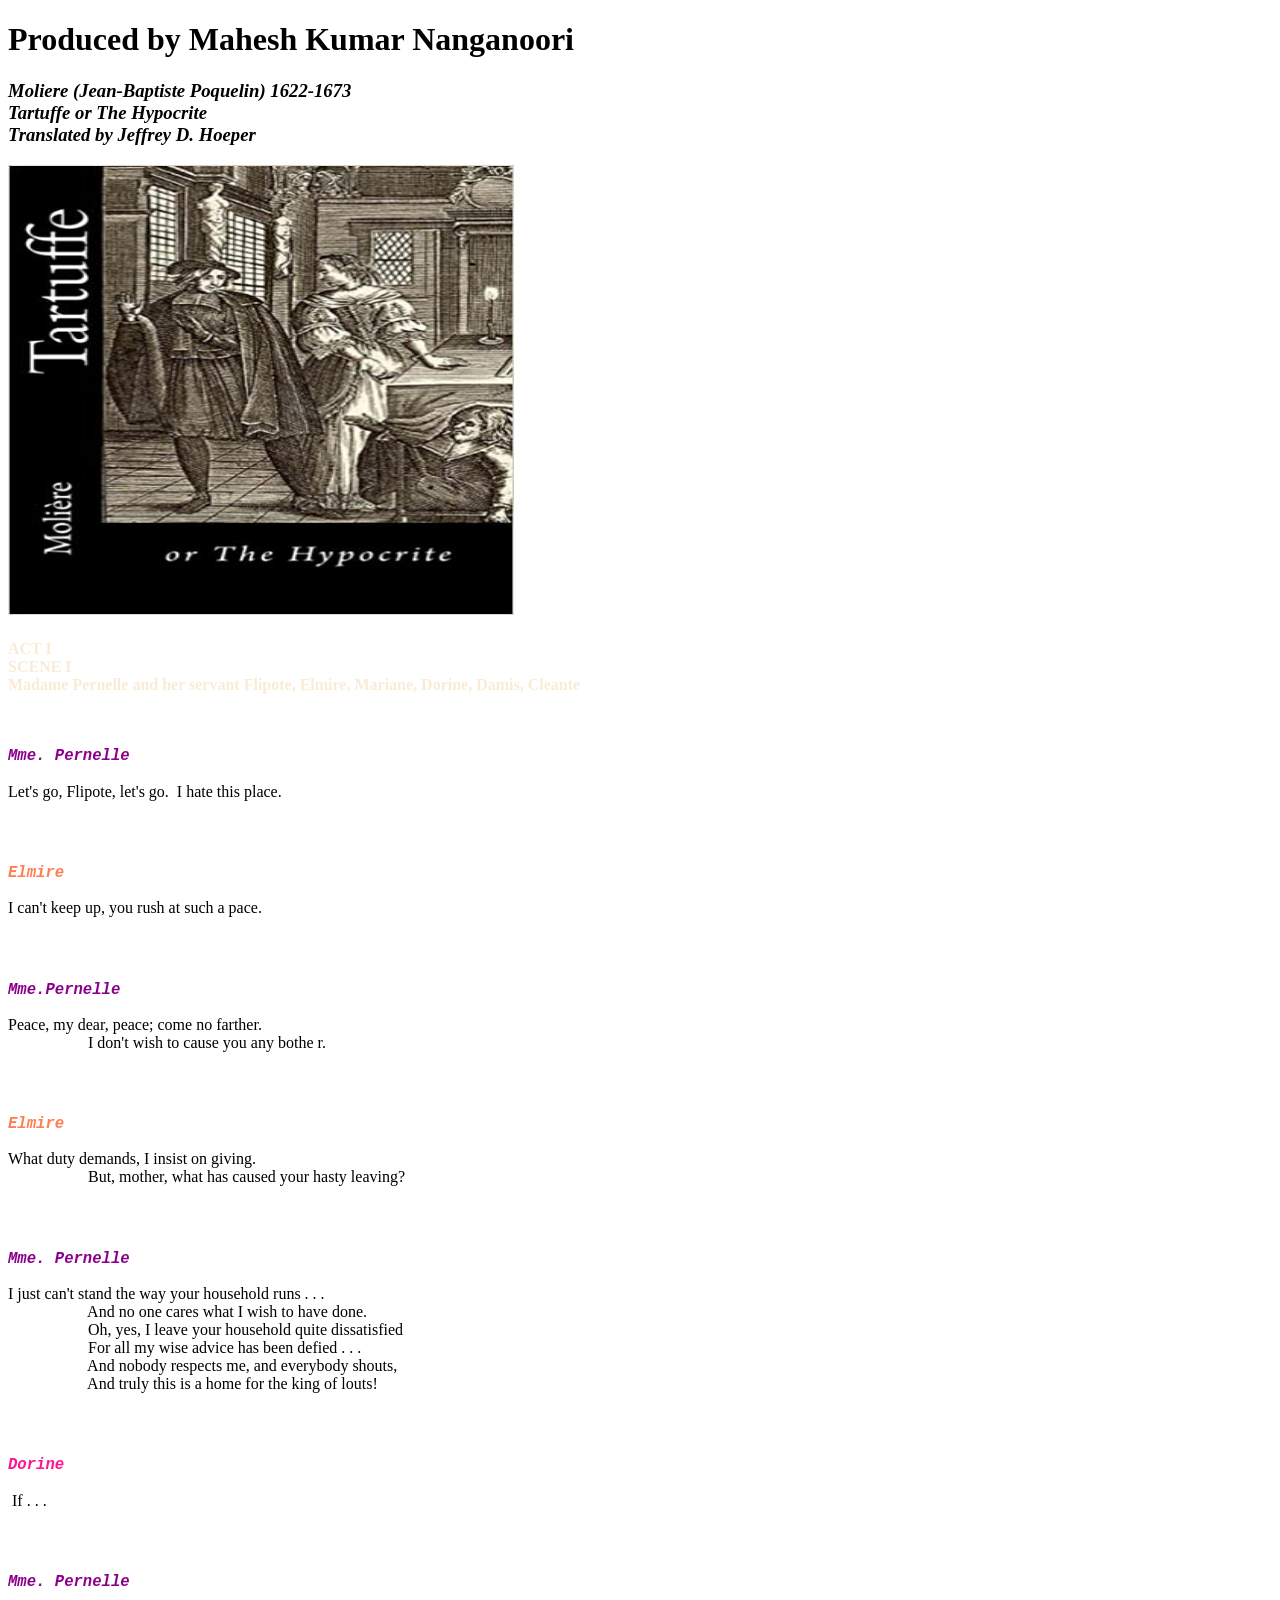
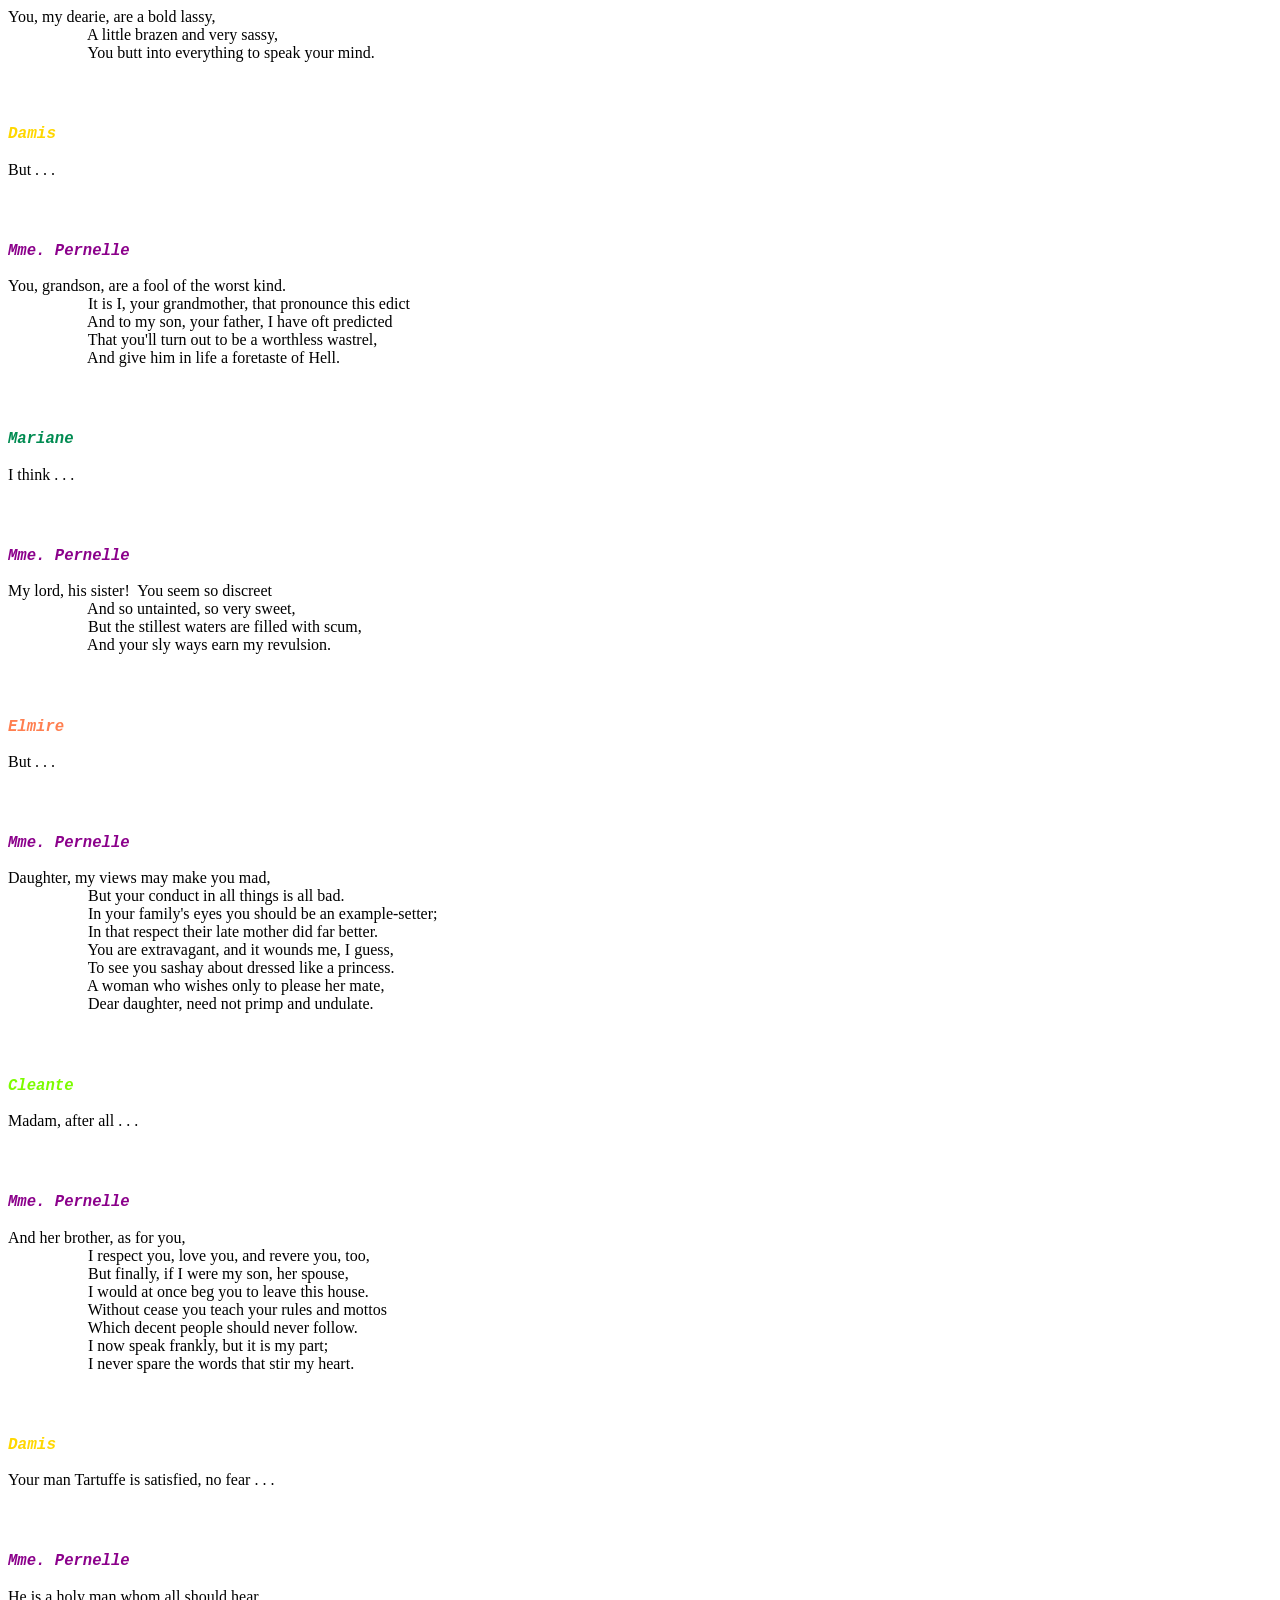
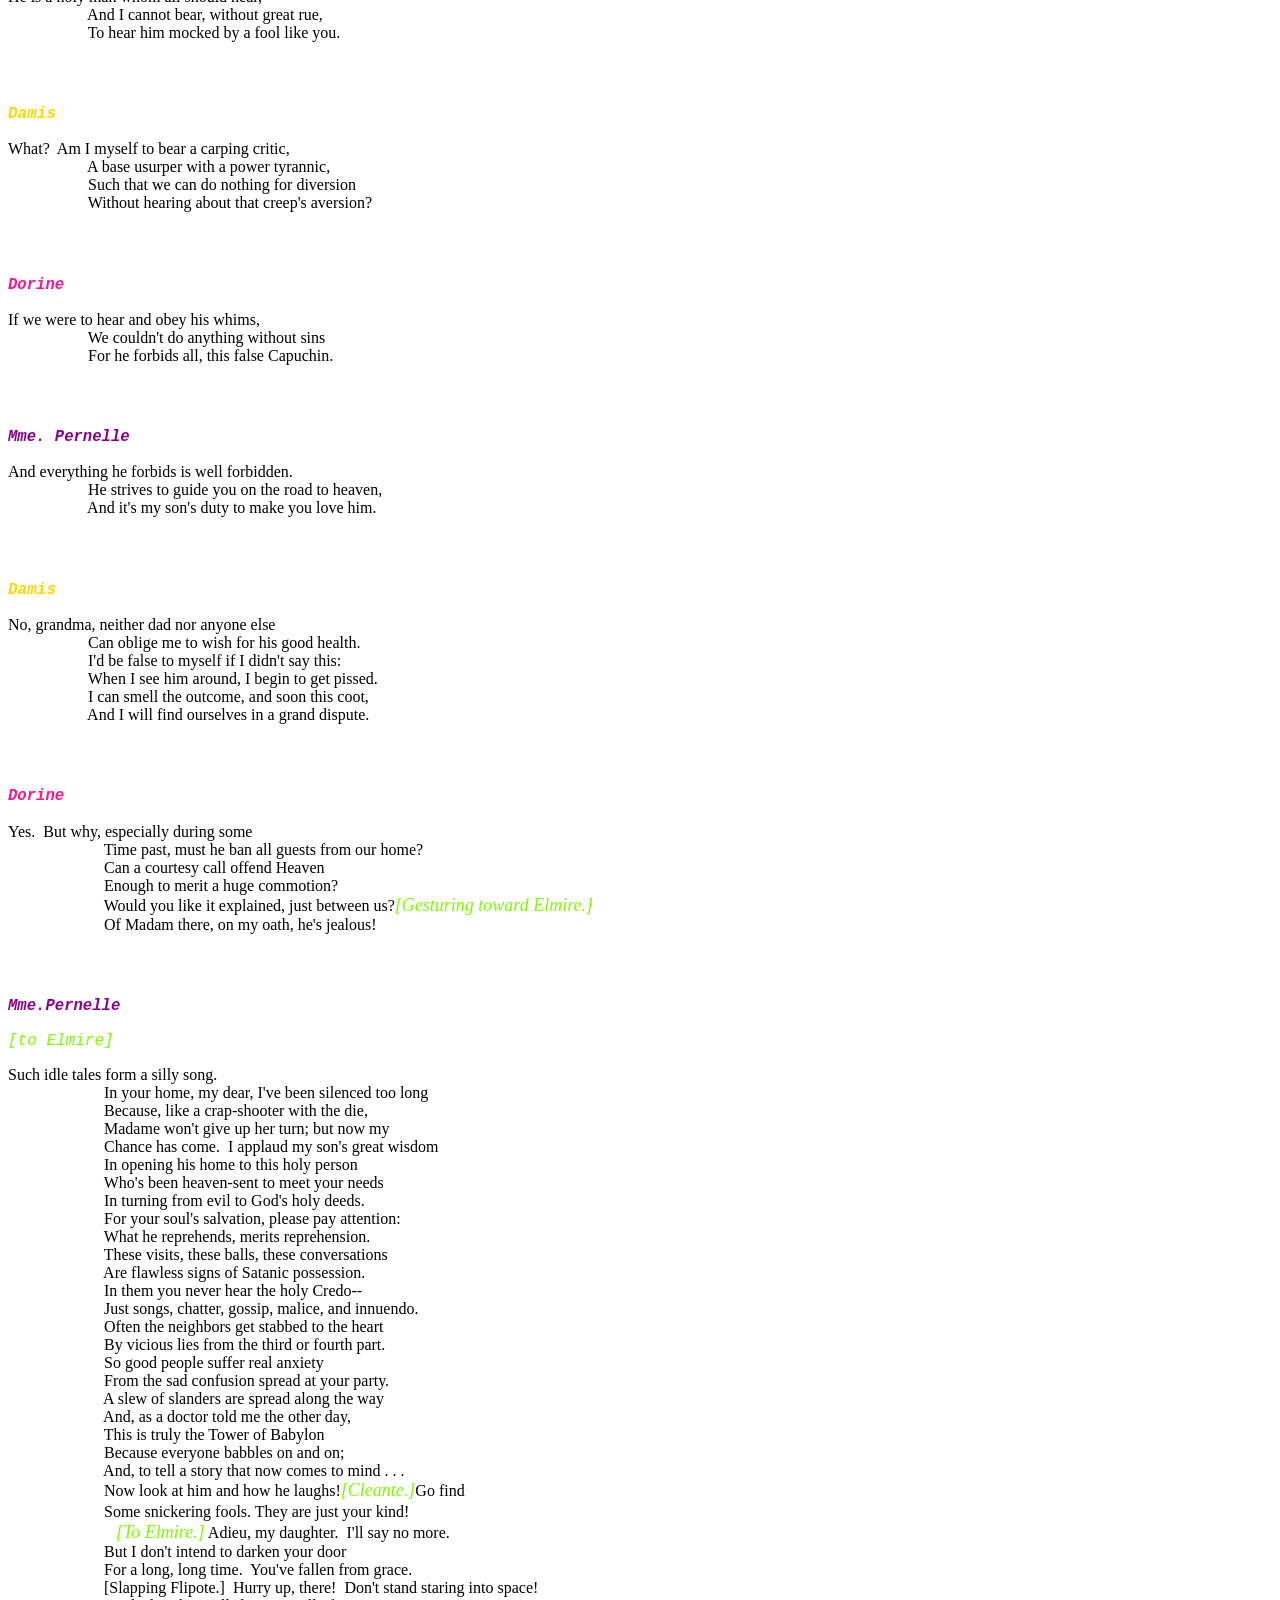
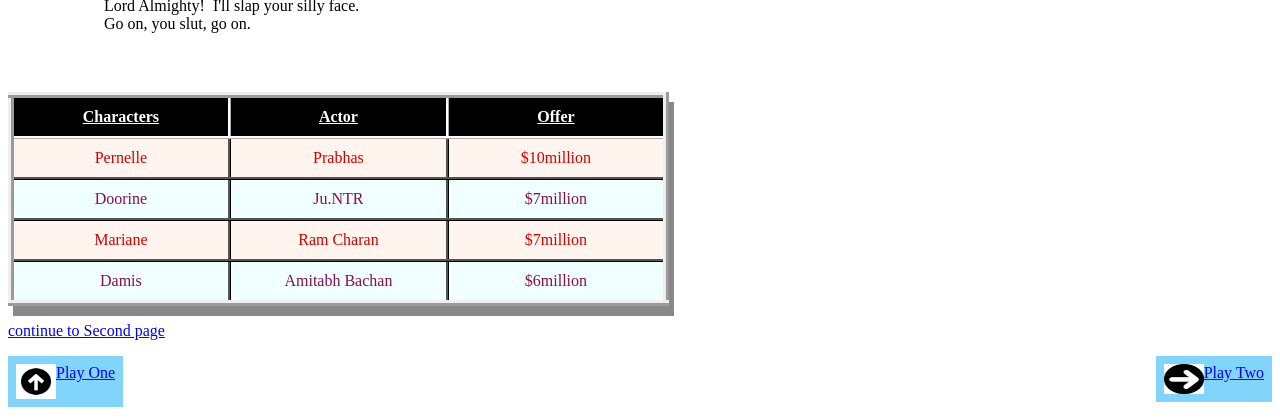
<file: index.html>
<!DOCTYPE html>
<html>
    <head>
            <link rel="stylesheet" href="moliere.css">
        <title>CSS With HTML </title>
    </head>
    <body>
        <h1>Produced by Mahesh Kumar Nanganoori</h1>
        <h3><p class="title">Moliere (Jean-Baptiste Poquelin)  1622-1673<br>Tartuffe or The Hypocrite<br>Translated by Jeffrey D. Hoeper</p></h3>
        <img src="tartuffe.jpg" height="450px" width="40%" alt="TartuffeImage">
        <h4><p class="direction">ACT I<br>SCENE I<br>Madame Pernelle and her servant Flipote, Elmire, Mariane, Dorine, Damis, Cleante</h4></p>
        <pre>
           <h4><p class="pernelle">Mme. Pernelle</p></h4><p class="speech">Let's go, Flipote, let's go.  I hate this place.</p>
            <h4><p class = "elmire">Elmire</p></h4><p class="speech">I can't keep up, you rush at such a pace.</p>
            <h4><p class="pernelle">Mme.Pernelle</h4></p><p class="speech">Peace, my dear, peace; come no farther.
                    I don't wish to cause you any bothe r.</p>
            <h4><p class = "elmire">Elmire</h4></p><p class ="speech">What duty demands, I insist on giving.
                    But, mother, what has caused your hasty leaving?</p>
            <h4><p class="pernelle">Mme. Pernelle</h4></p><p class="speech">I just can't stand the way your household runs . . .
                    And no one cares what I wish to have done.
                    Oh, yes, I leave your household quite dissatisfied
                    For all my wise advice has been defied . . .
                    And nobody respects me, and everybody shouts,
                    And truly this is a home for the king of louts!</p>
            <h4><p class="dorine">Dorine</h4></p><p class="speech"> If . . .</p>
            <h4><p class="pernelle">Mme. Pernelle</h4></p><p class="speech">You, my dearie, are a bold lassy,
                    A little brazen and very sassy,
                    You butt into everything to speak your mind.</p>
            <h4><p class="damis">Damis</h4></p><p class="speech">But . . .</p>
            <h4><p class="pernelle">Mme. Pernelle</h4></p><p class="speech">You, grandson, are a fool of the worst kind.
                    It is I, your grandmother, that pronounce this edict
                    And to my son, your father, I have oft predicted
                    That you'll turn out to be a worthless wastrel,
                    And give him in life a foretaste of Hell.</p>
            <h4><p class="mariane">Mariane</h4></p><p class="speech">I think . . .</p>
            <h4><p class="pernelle">Mme. Pernelle</h4></p><p class="speech">My lord, his sister!  You seem so discreet
                    And so untainted, so very sweet,
                    But the stillest waters are filled with scum,
                    And your sly ways earn my revulsion.</p>
            <h4><p class = "elmire">Elmire</h4></p><p class="speech">But . . .</p>
            <h4><p class="pernelle">Mme. Pernelle</h4></p><p class="speech">Daughter, my views may make you mad,
                    But your conduct in all things is all bad.
                    In your family's eyes you should be an example-setter;
                    In that respect their late mother did far better.
                    You are extravagant, and it wounds me, I guess,
                    To see you sashay about dressed like a princess.
                    A woman who wishes only to please her mate,
                    Dear daughter, need not primp and undulate.</p>
            <h4><p class="cleante">Cleante</h4></p><p class="speech">Madam, after all . . .</p>
            <h4><p class="pernelle">Mme. Pernelle</h4></p><p class="speech">And her brother, as for you,
                    I respect you, love you, and revere you, too,
                    But finally, if I were my son, her spouse,
                    I would at once beg you to leave this house.
                    Without cease you teach your rules and mottos
                    Which decent people should never follow.
                    I now speak frankly, but it is my part;
                    I never spare the words that stir my heart.</p>
            <h4><p class="damis">Damis</h4></p><p class="speech">Your man Tartuffe is satisfied, no fear . . .</p>
            <h4><p class="pernelle">Mme. Pernelle</h4></p><p class="speech">He is a holy man whom all should hear,
                    And I cannot bear, without great rue,
                    To hear him mocked by a fool like you.</p>
            <h4><p class="damis">Damis</h4></p><p class="speech">What?  Am I myself to bear a carping critic,
                    A base usurper with a power tyrannic,
                    Such that we can do nothing for diversion
                    Without hearing about that creep's aversion?</p>
            <h4><p class="dorine">Dorine</h4></p><p class="speech">If we were to hear and obey his whims,
                    We couldn't do anything without sins
                    For he forbids all, this false Capuchin.</p>
                <h4><p class="pernelle">Mme. Pernelle</h4></p><p class="speech">And everything he forbids is well forbidden.
                    He strives to guide you on the road to heaven,
                    And it's my son's duty to make you love him.</p>
            <h4><p class="damis">Damis</h4></p><p class="speech">No, grandma, neither dad nor anyone else
                    Can oblige me to wish for his good health.
                    I'd be false to myself if I didn't say this:
                    When I see him around, I begin to get pissed.
                    I can smell the outcome, and soon this coot,
                    And I will find ourselves in a grand dispute.</p>
                    <h4><p class="dorine">Dorine</h4></p><p class="speech">Yes.  But why, especially during some
                        Time past, must he ban all guests from our home?
                        Can a courtesy call offend Heaven
                        Enough to merit a huge commotion?
                        Would you like it explained, just between us?<span class="stagedirection">[Gesturing toward Elmire.]</span>
                        Of Madam there, on my oath, he's jealous!</p>
                        <h4><p class="pernelle">Mme.Pernelle</p></h4><span class="stagedirection">[to Elmire]</span><p class="speech">Such idle tales form a silly song.
                        In your home, my dear, I've been silenced too long
                        Because, like a crap-shooter with the die,
                        Madame won't give up her turn; but now my
                        Chance has come.  I applaud my son's great wisdom
                        In opening his home to this holy person
                        Who's been heaven-sent to meet your needs
                        In turning from evil to God's holy deeds.
                        For your soul's salvation, please pay attention:
                        What he reprehends, merits reprehension.
                        These visits, these balls, these conversations
                        Are flawless signs of Satanic possession.
                        In them you never hear the holy Credo--
                        Just songs, chatter, gossip, malice, and innuendo.
                        Often the neighbors get stabbed to the heart
                        By vicious lies from the third or fourth part.
                        So good people suffer real anxiety
                        From the sad confusion spread at your party.
                        A slew of slanders are spread along the way
                        And, as a doctor told me the other day,
                        This is truly the Tower of Babylon
                        Because everyone babbles on and on;
                        And, to tell a story that now comes to mind . . .
                        Now look at him and how he laughs!<span class="stagedirection">[Cleante.]</span>Go find
                        Some snickering fools. They are just your kind!<span class="stagedirection">
                        [To Elmire.]</span> Adieu, my daughter.  I'll say no more.
                        But I don't intend to darken your door
                        For a long, long time.  You've fallen from grace.
                        [Slapping Flipote.]  Hurry up, there!  Don't stand staring into space!
                        Lord Almighty!  I'll slap your silly face.
                        Go on, you slut, go on.</p>
        </pre>
             <table>
                     <tr>
                             <th>Characters</th>
                             <th>Actor</th>
                             <th>Offer</th>
                     </tr>
                     <tr class="pr">
                             <td>Pernelle</td>
                             <td>Prabhas</td>
                             <td>$10million</td>
                     </tr>
                     <tr class="nt">
                             <td>Doorine</td>
                             <td>Ju.NTR</td>
                             <td>$7million</td>
                     </tr>
                     <tr class="rc5">
                             <td>Mariane</td>
                             <td>Ram Charan</td>
                             <td>$7million</td>
                     </tr>
                     <tr class="ab">
                             <td>Damis</td>
                             <td>Amitabh Bachan</td>
                             <td>$6million</td>
                     </tr>
             </table>  
             <p><a href="play2.html">continue to Second page</a></p>
             <ul class="navbar-horizontal">
                <li> <a href="play.html"><img src="up_icon.png" alt="upIcon" height="35px" width="40px">Play One</a></li> &nbsp; 
                <li style="float: right;"> <a href="play2.html"><img src="right_icon.png" alt="rightIcon" height="30px" width="40px">Play Two</a></li>
                </ul>
    </body>
</html>
</file>
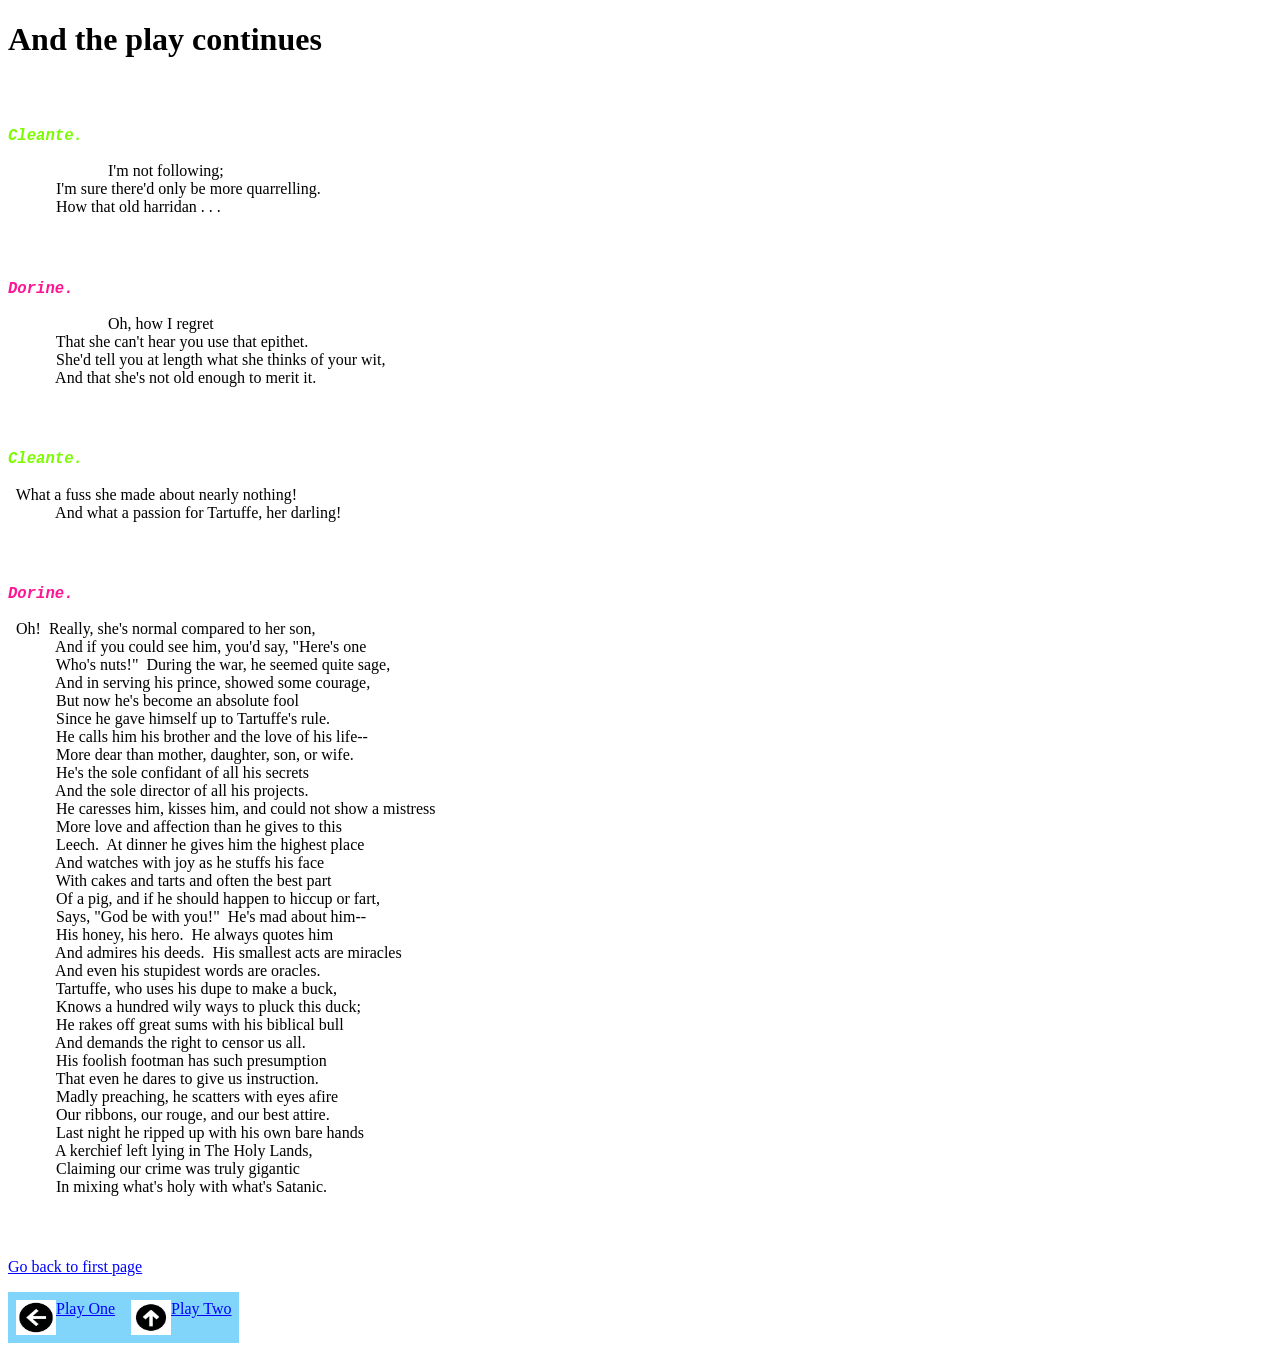
<file: play2.html>
<!DOCTYPE html>
<html>
    <head>
        <link rel="stylesheet" href="moliere.css">
        <title>
            Play continues
        </title>
    </head>
    <body>
        <h1>And the play continues</h1>
        <pre><p>
            <h4><p class="cleante">Cleante.</p></h4><p class="speech">                         I'm not following;
            I'm sure there'd only be more quarrelling.
            How that old harridan . . .</p>
            <h4><p class="dorine">Dorine.</p></h4><p class="speech">                         Oh, how I regret
            That she can't hear you use that epithet.
            She'd tell you at length what she thinks of your wit,
            And that she's not old enough to merit it.</p>
            <h4><p class="cleante">Cleante.</p></h4><p class="speech">  What a fuss she made about nearly nothing!
            And what a passion for Tartuffe, her darling!</p>
            <h4><p class="dorine">Dorine.</p></h4><p class="speech">  Oh!  Really, she's normal compared to her son,
            And if you could see him, you'd say, "Here's one
            Who's nuts!"  During the war, he seemed quite sage,
            And in serving his prince, showed some courage,
            But now he's become an absolute fool
            Since he gave himself up to Tartuffe's rule.
            He calls him his brother and the love of his life--
            More dear than mother, daughter, son, or wife.
            He's the sole confidant of all his secrets
            And the sole director of all his projects.
            He caresses him, kisses him, and could not show a mistress
            More love and affection than he gives to this
            Leech.  At dinner he gives him the highest place
            And watches with joy as he stuffs his face
            With cakes and tarts and often the best part
            Of a pig, and if he should happen to hiccup or fart,
            Says, "God be with you!"  He's mad about him--
            His honey, his hero.  He always quotes him
            And admires his deeds.  His smallest acts are miracles
            And even his stupidest words are oracles.
            Tartuffe, who uses his dupe to make a buck,
            Knows a hundred wily ways to pluck this duck;
            He rakes off great sums with his biblical bull
            And demands the right to censor us all.
            His foolish footman has such presumption
            That even he dares to give us instruction.
            Madly preaching, he scatters with eyes afire
            Our ribbons, our rouge, and our best attire.
            Last night he ripped up with his own bare hands
            A kerchief left lying in The Holy Lands,
            Claiming our crime was truly gigantic
            In mixing what's holy with what's Satanic.</p>
    </p></pre>
    <p><a href="play.html">Go back to first page</a></p>
    <ul class="navbar-horizontal">
        <li> <a href="play.html"><img src="left_icon.png" alt="upIcon" height="35px" width="40px">Play One</a></li> &nbsp;&nbsp; 
        <li> <a href="play2.html"><img src="up_icon.png" alt="rightIcon" height="35px" width="40px">Play Two</a></li>
        </ul>
    </body>
</html>
</file>
<file: moliere.css>
.title{
    font-style: oblique;
}
.speech{
    font-family: 'Times New Roman', Times, serif;
}
.direction{
    color: antiquewhite;
    width: fit-content;   
}
.direction:hover{
    color: #880E4F;
    background-color: aliceblue;
}
.stagedirection{
    font-size: large;
    color:lawngreen;
    font-style: italic;
}
a:link{
    color: blue;

}
.pernelle{
    font-size: larger;
    color:darkmagenta;
    font-style: italic;
}
.pernelle:hover{
    color: tomato;
    box-shadow: inset;
    background-color: beige;    
    border: 2px dashed;
    border-collapse: collapse;
    width: fit-content;
    border-color: black;
    text-shadow: 0 0 2px #880E4F;
}
.elmire{
    font-size: larger;
    color:coral;
    font-style: italic;
}
.elmire:hover{
    color: #f57644;
    box-shadow: inset;
    background-color: blanchedalmond;
    border: 1.5px dashed;
    border-collapse: collapse;
    width: fit-content;
    border-color: black;
    text-shadow: 0 0 2px sienna;
}
.dorine{
    font-size: larger;
    color: deeppink;
    font-style: italic;
}
.dorine:hover{
    color: #44f55b;
    box-shadow: inset;
    background-color: blanchedalmond;
    border: 1.5px dashed;
    border-collapse: collapse;
    width: fit-content;
    border-color: black;
    text-shadow: 0 0 2px #44f55b;
}
.damis{
    font-size: large;
    color:gold;
    font-style: italic;
}
.damis:hover{
    color: #880E4F;
    box-shadow: inset;
    background-color: blanchedalmond;
    border: 1.5px dashed;
    border-collapse: collapse;
    width: fit-content;
    border-color: black;
    text-shadow: 0 0 2px #880E4F;

}
.mariane{
     font-size: larger;
     color:rgb(0, 139, 81);
     font-style: italic;
}
.mariane:hover{
    color: tomato;
    box-shadow: inset;
    background-color: blanchedalmond;
    border: 1.5px dashed;
    border-collapse: collapse;
    width: fit-content;
    border-color: black;
    text-shadow: 0 0 2px #880E4F;

}
.cleante{
    font-size: larger;
    color:lawngreen;
    font-style: italic;
}
.cleante:hover{
    color: darksalmon ;
    box-shadow: inset;
    background-color: blanchedalmond;
    border: 1.5px dashed;
    border-collapse: collapse;
    width: fit-content;
    border-color: black;
    text-shadow: 0 0 2px darksalmon;
}
table{
    border: 6px ridge;
    border-collapse: collapse;
    text-align: left;
    box-shadow: 5px 10px #888888;

}
th{
    border: 3px ridge;
    border-collapse:collapse ;
    text-align: left;
    background-color: black;
    color: white;
    text-decoration: underline;
    text-align: center;
    padding: 10px;
    border-color: white;
}
 td{
    border: 3px ridge;
    border-color: black;
    border-collapse: collapse;
    text-align: left;
    width: 20%;
    text-align: center;
    padding: 10px;
}
tr.pr{
    color: #D50000;
    background-color:seashell ;
    border: 3px ridge;
    border-collapse: collapse;
    text-align: left;
    border-color: black;
    width: 20%;
    padding: 5px;
    text-align: center;
    margin-left: auto;
} 
tr.nt{
    color: #880E4F;
    background-color: azure;
    border: 3px ridge;
    border-color: black;
    border-collapse: collapse;
    text-align: left;
    width: 20%;
    text-align: center;
    padding: 5px;
    margin-left: auto;
}
tr.rc5{
    color: #D50000;
    background-color: seashell;
    border: 3px ridge;
    border-color: black;
    border-collapse: collapse;
    text-align: left;
    width: 20%;
    text-align: center;
    padding: 5px;
    margin-left: auto;
}
tr.ab{
    color: #880E4F;
    background-color: azure;
    border: 3px ridge;
    border-color: black;
    border-collapse: collapse;
    text-align: left;
    width: 20%;
    text-align: center;
    padding: 5px;
    margin-left: auto;
}
ul.navbar-horizontal {
    list-style-type: none;
    margin: 0;
    padding: 0;
}
ul.navbar-horizontal li {
    float:left; 
    color:#000;
    text-underline-position: below;
    display: inline;
}
ul.navbar-horizontal a {
    display:inline-flex;
    padding:8px;
    margin-bottom: 8px;
    background-color:#81D4FA;
}
ul.navbar-horizontal a:hover {  
    background-color: #555;
    color:white;
    text-decoration: underline;
}
</file>
